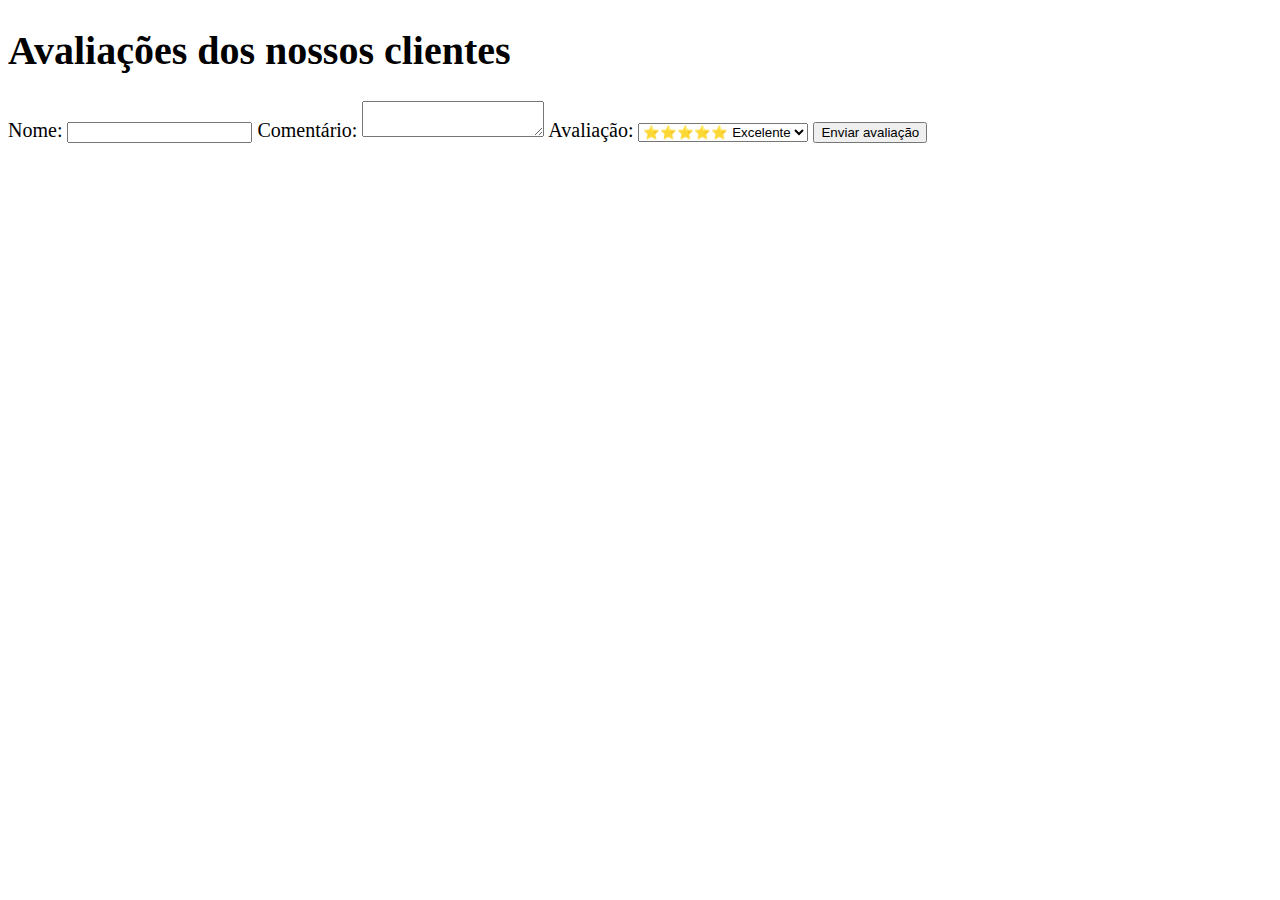
<file: avaliacoes.html>
<!DOCTYPE html>
<html lang="pt">
<head>
  <meta charset="UTF-8">
  <title>Avaliações - Biscuit</title>
  <link rel="stylesheet" href="estilo.css">
</head>
<body>
  <h1>Avaliações dos nossos clientes</h1>

  <form id="form-avaliacao" method="POST" action="guardar_avaliacao.php">
    <label for="nome">Nome:</label>
    <input type="text" id="nome" name="nome" required>

    <label for="comentario">Comentário:</label>
    <textarea id="comentario" name="comentario" required></textarea>

    <label for="avaliacao">Avaliação:</label>
    <select id="avaliacao" name="avaliacao" required>
      <option value="5">⭐⭐⭐⭐⭐ Excelente</option>
      <option value="4">⭐⭐⭐⭐ Muito bom</option>
      <option value="3">⭐⭐⭐ Bom</option>
      <option value="2">⭐⭐ Razoável</option>
      <option value="1">⭐ Fraco</option>
    </select>

    <button type="submit">Enviar avaliação</button>
  </form>

  <div id="lista-avaliacoes">
    <?php include 'listar_avaliacoes.php'; ?>
  </div>
</body>
</html>
</file>
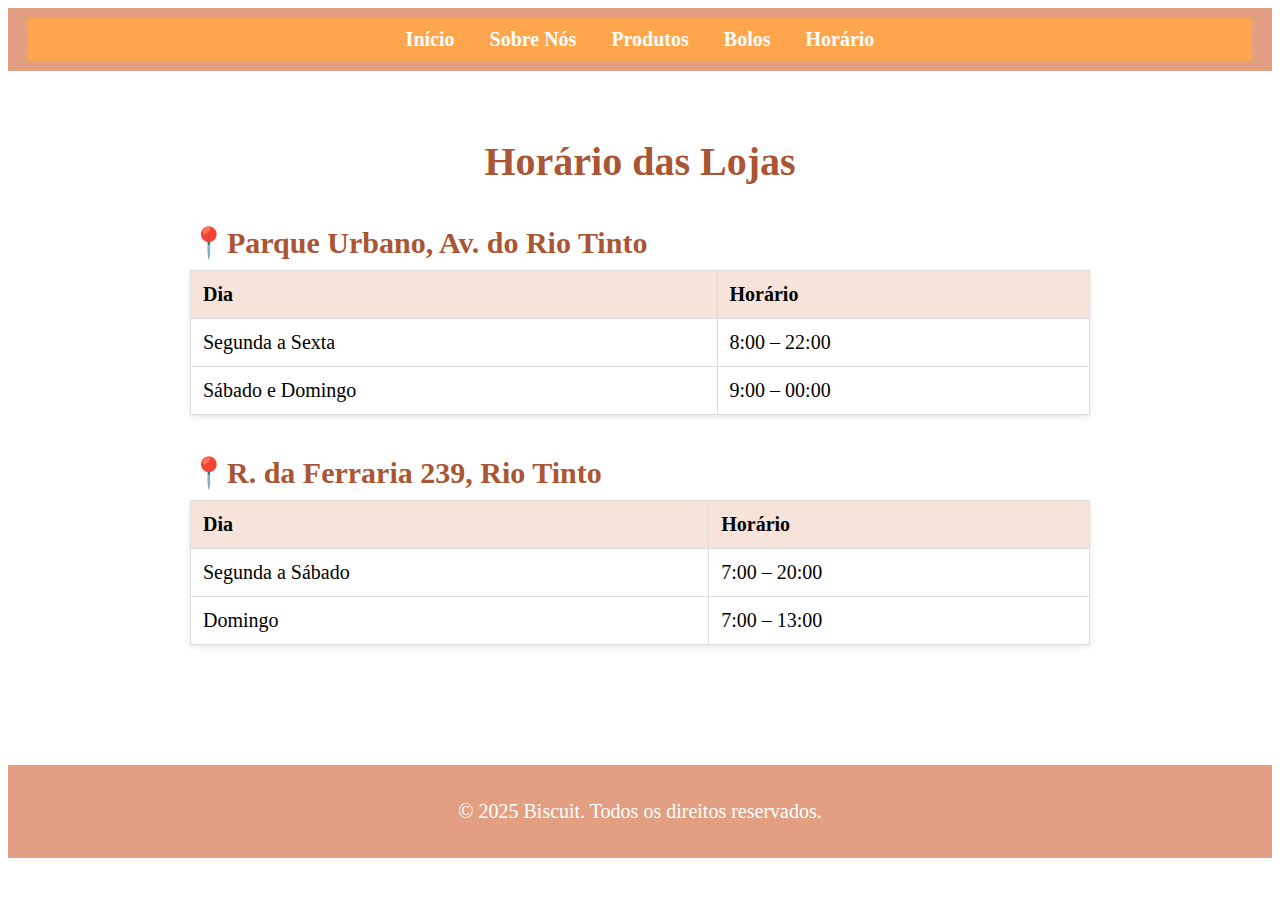
<file: horários.html>
<!DOCTYPE html>
<html lang="pt">
<head>
  <meta charset="UTF-8">
  <meta name="viewport" content="width=device-width, initial-scale=1">
  <title>Horário</title>
  <link rel="stylesheet" href="estilo.css">
</head>
<body>

  <header>
    <nav>
      <ul>
        <li><a href="index.html">Início</a></li>
        <li><a href="sobrenos.html">Sobre Nós</a></li>
        <li><a href="produtos.html">Produtos</a></li>
        <li><a href="bolos.html">Bolos</a></li>
        <li><a href="horários.html">Horário</a></li>
      </ul>
    </nav>
  </header>

  <main class="horarios-container">
    <h1>Horário das Lojas</h1>

    <section class="local">
      <h2>📍Parque Urbano, Av. do Rio Tinto</h2>
      <table>
        <thead>
          <tr>
            <th>Dia</th>
            <th>Horário</th>
          </tr>
        </thead>
        <tbody>
          <tr>
            <td data-label="Dia">Segunda a Sexta</td>
            <td data-label="Horário">8:00 – 22:00</td>
          </tr>
          <tr>
            <td data-label="Dia">Sábado e Domingo</td>
            <td data-label="Horário">9:00 – 00:00</td>
          </tr>
        </tbody>
      </table>
    </section>

    <section class="local">
      <h2>📍R. da Ferraria 239, Rio Tinto</h2>
      <table>
        <thead>
          <tr>
            <th>Dia</th>
            <th>Horário</th>
          </tr>
        </thead>
        <tbody>
          <tr>
            <td data-label="Dia">Segunda a Sábado</td>
            <td data-label="Horário">7:00 – 20:00</td>
          </tr>
          <tr>
            <td data-label="Dia">Domingo</td>
            <td data-label="Horário">7:00 – 13:00</td>
          </tr>
        </tbody>
      </table>
    </section>
  </main>

  <footer>
    <p>&copy; 2025 Biscuit. Todos os direitos reservados.</p>
  </footer>

</body>
</html>
</file>
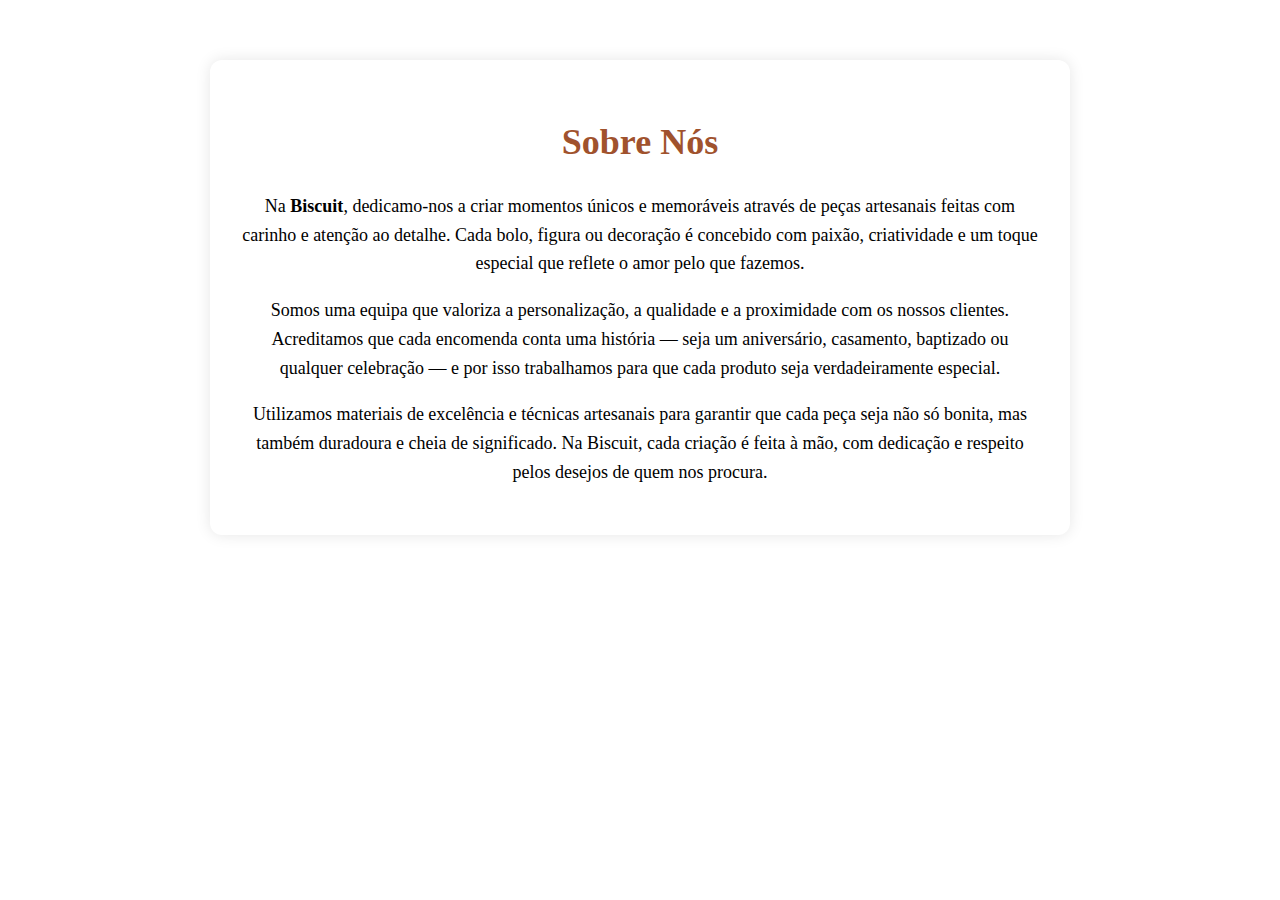
<file: sobrenos.html>
<!DOCTYPE html>
<html lang="pt">
<head>
  <meta charset="UTF-8">
  <title>Sobre Nós - Biscuit</title>
  <link rel="stylesheet" href="estilo.css">
</head>
<body>
  <section class="sobre-nos">
    <h1>Sobre Nós</h1>
    <p>
      Na <strong>Biscuit</strong>, dedicamo-nos a criar momentos únicos e memoráveis através de peças artesanais feitas com carinho e atenção ao detalhe.
      Cada bolo, figura ou decoração é concebido com paixão, criatividade e um toque especial que reflete o amor pelo que fazemos.
    </p>
    <p>
      Somos uma equipa que valoriza a personalização, a qualidade e a proximidade com os nossos clientes.
      Acreditamos que cada encomenda conta uma história — seja um aniversário, casamento, baptizado ou qualquer celebração —
      e por isso trabalhamos para que cada produto seja verdadeiramente especial.
    </p>
    <p>
      Utilizamos materiais de excelência e técnicas artesanais para garantir que cada peça seja não só bonita,
      mas também duradoura e cheia de significado. Na Biscuit, cada criação é feita à mão, com dedicação e respeito pelos desejos de quem nos procura.
    </p>
  </section>
</body>
</html>
</file>
<file: estilo.css>
body {
  font-size: 20px; /* Aumenta o tamanho base */
body {
  font-family: Arial, sans-serif;
  margin: 0;
  background-color: #fff7f1;
  color: #333;
}

.sobre-nos {
  max-width: 800px;
  margin: 60px auto;
  padding: 30px;
  background-color: #fff;
  border-radius: 12px;
  box-shadow: 0 0 15px rgba(0,0,0,0.1);
  text-align: center;
  font-size: 18px;
  line-height: 1.6;
}

.sobre-nos h1 {
  color: #a0522d;
  margin-bottom: 20px;
}

.video-fundo {
  position: fixed;
  top: 0;
  left: 0;
  width: 100%;
  height: 100%;
  object-fit: cover;
  z-index: -1;
  margin: 0;
  padding: 0;
}
  
header {
  background-color: #e29f81;
  padding: 10px 20px;
}

nav {
  display: flex;
  gap: 20px;
  justify-content: center;
}

nav {
  background-color: #ffa64d;
  padding: 10px;
  text-align: center;
}

nav ul {
  list-style: none;
  margin: 0;
  padding: 0;
}

nav ul li {
  display: inline-block;
  margin: 0 15px;
}

nav ul li a {
  text-decoration: none;
  color: #fff;
  font-weight: bold;
}
  
nav a {
  color: white;
  text-decoration: none;
  font-weight: bold;
}

nav a.ativo {
  text-decoration: underline;
}

main.horarios-container {
  padding: 40px 20px;
  max-width: 900px;
  margin: 0 auto;
}

main h1 {
  text-align: center;
  margin-bottom: 40px;
  color: #aa5533;
}

.local {
  margin-bottom: 40px;
}

.local h2 {
  color: #aa5533;
  margin-bottom: 10px;
}

table {
  width: 100%;
  border-collapse: collapse;
  background-color: #fff;
  box-shadow: 0 2px 6px rgba(0,0,0,0.1);
}

th, td {
  padding: 12px;
  text-align: left;
  border: 1px solid #ddd;
}

th {
  background-color: #f6e4da;
}

footer {
  background-color: #e29f81;
  text-align: center;
  color: white;
  padding: 15px;
  margin-top: 40px;
}

/* Responsivo */
@media (max-width: 768px) {
  table, thead, tbody, th, td, tr {
    display: block;
  }

  th {
    display: none;
  }

  td {
    border: none;
    position: relative;
    padding-left: 50%;
  }

  td::before {
    position: absolute;
    top: 12px;
    left: 10px;
    font-weight: bold;
    color: #aa5533;
    content: attr(data-label);
  }

  @media (max-width: 768px) {
  body {
    font-size: 20px;
  }

  h1 {
    font-size: 28px;
  }

  h2 {
    font-size: 22px;
  }

  p, li, a {
    font-size: 18px;
  }
    
/* Tamanho base para desktop */
body {
  font-size: 18px;
}

/* Estilo específico para a página de bolos */
#bolos h2 {
  font-size: 30px;
}

#bolos p {
  font-size: 20px;
  line-height: 1.6;
}

#bolos img {
  max-width: 100%;
}

/* Responsividade para telemóveis */
@media (max-width: 768px) {
  body {
    font-size: 22px;
  }

  #bolos h2 {
    font-size: 28px;
  }

  #bolos p {
    font-size: 20px;
  }

  a img {
    width: 100% !important;
  }
}
</file>
